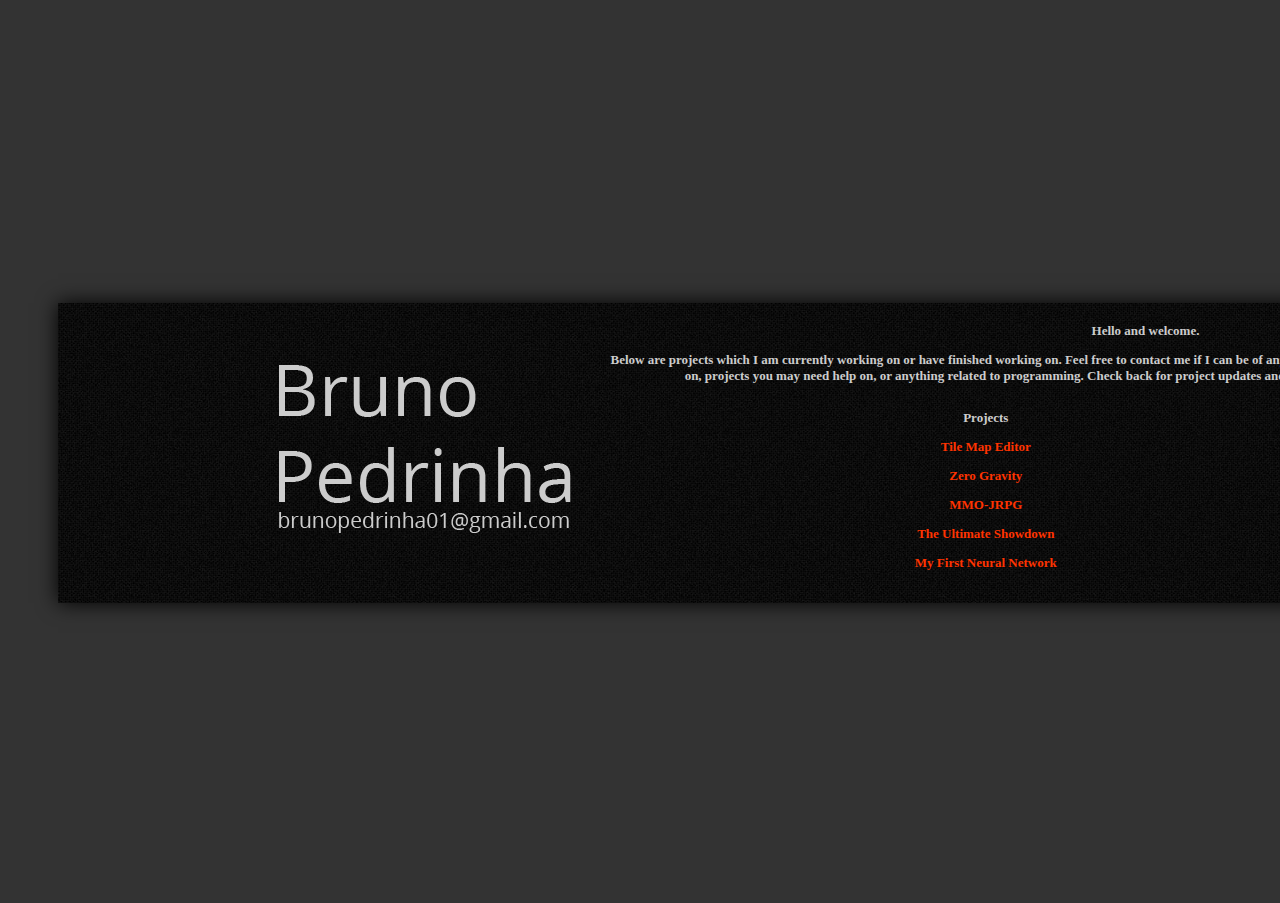
<file: index.html>
<!DOCTYPE html PUBLIC "-//W3C//DTD XHTML 1.0 Transitional//EN" "http://www.w3.org/TR/xhtml1/DTD/xhtml1-transitional.dtd">
<html xmlns="http://www.w3.org/1999/xhtml">
<head>
<meta http-equiv="Content-Type" content="text/html; charset=utf-8" />
<title>Bruno Pedrinha</title>
<link rel="stylesheet" type="text/css" href="mystylesheet.css">




</head>

<body bgcolor="#333333">

<div class = "wrapper">
    <div class = "name_div"> 
    <div class = "content_bg"> 
        <div class = "content">
			
          		 <div class = "list_box">
                <div class = "name_box"></div>
              <p>Hello and welcome. </p>
                    <p>Below are projects which I am currently working on or have finished working on. Feel 																										
                    free to contact me if I can be of any help. I'd love to 
                    <a href="mailto:Brunopedrinha01@gmail.com" class = "test">	talk</a> about job opportunities, 	
                    projects that I've worked on, projects you may need help on, or anything related to programming. Check back for project updates and new project showcases. 
			    You can find my github page <a href = "https://github.com/BrunoPedrinha" class = "test">here</a>
                    </p>
                        
                        <div class="tile_editor_div">
                        
                        <p>
                    
                     	</div>
                        
                 		<div class = "games_list_div">
                            <p>Projects</p>
			    
                            <p><a href = "projects.html#tile_editor" class = "test">Tile Map Editor</a></p>
                            <p><a href = "projects.html#zero_gravity" class = "test">Zero Gravity</a></p>
			    <p><a href = "projects.html#mmo_jrpg" class = "test">MMO-JRPG</a></p>
			    <p><a href = "projects.html#ultimate_showdown" class = "test">The Ultimate Showdown</a></p>
			    <p><a href = "projects.html#neural_net" class = "test">My First Neural Network</a></p>
			    </p>
                            
                         
                 		</div>
        
                    	<div class = "physics_list_div">
                        <p>Physics Simulations</p>
                        <p><a href = "physics.html#buoyancy" class = "test">Buoyancy</a></p>
                        <p><a href = "physics.html#springs" class = "test">Springs</a></p>
                        <p><a href = "physics.html#pool" class = "test">Realistic Collision</a></p>
                        <p><a href = "physics.html#cloth" class = "test">Cloth Simulation</a></p>
                    	</div>
                        
                </div>
            </div>  
            </div>
        </div>
    </div>
</div>
</file>
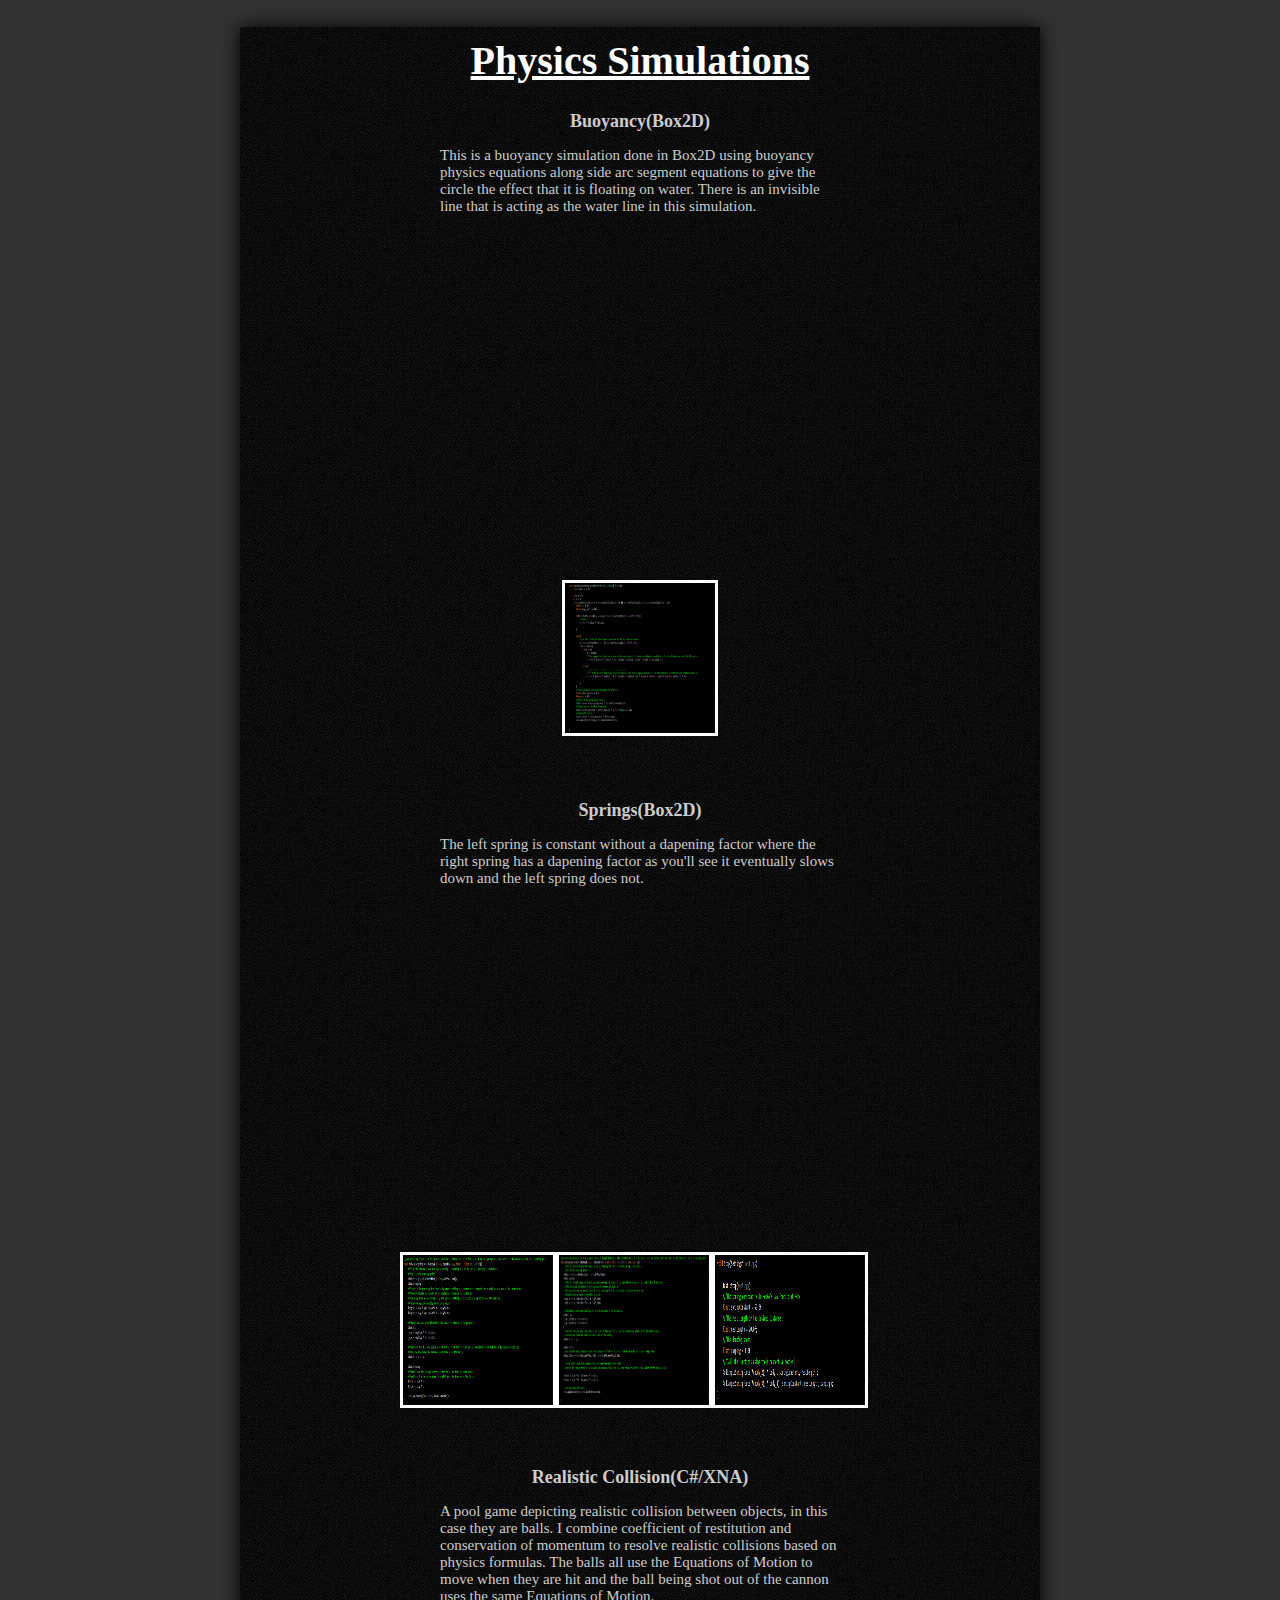
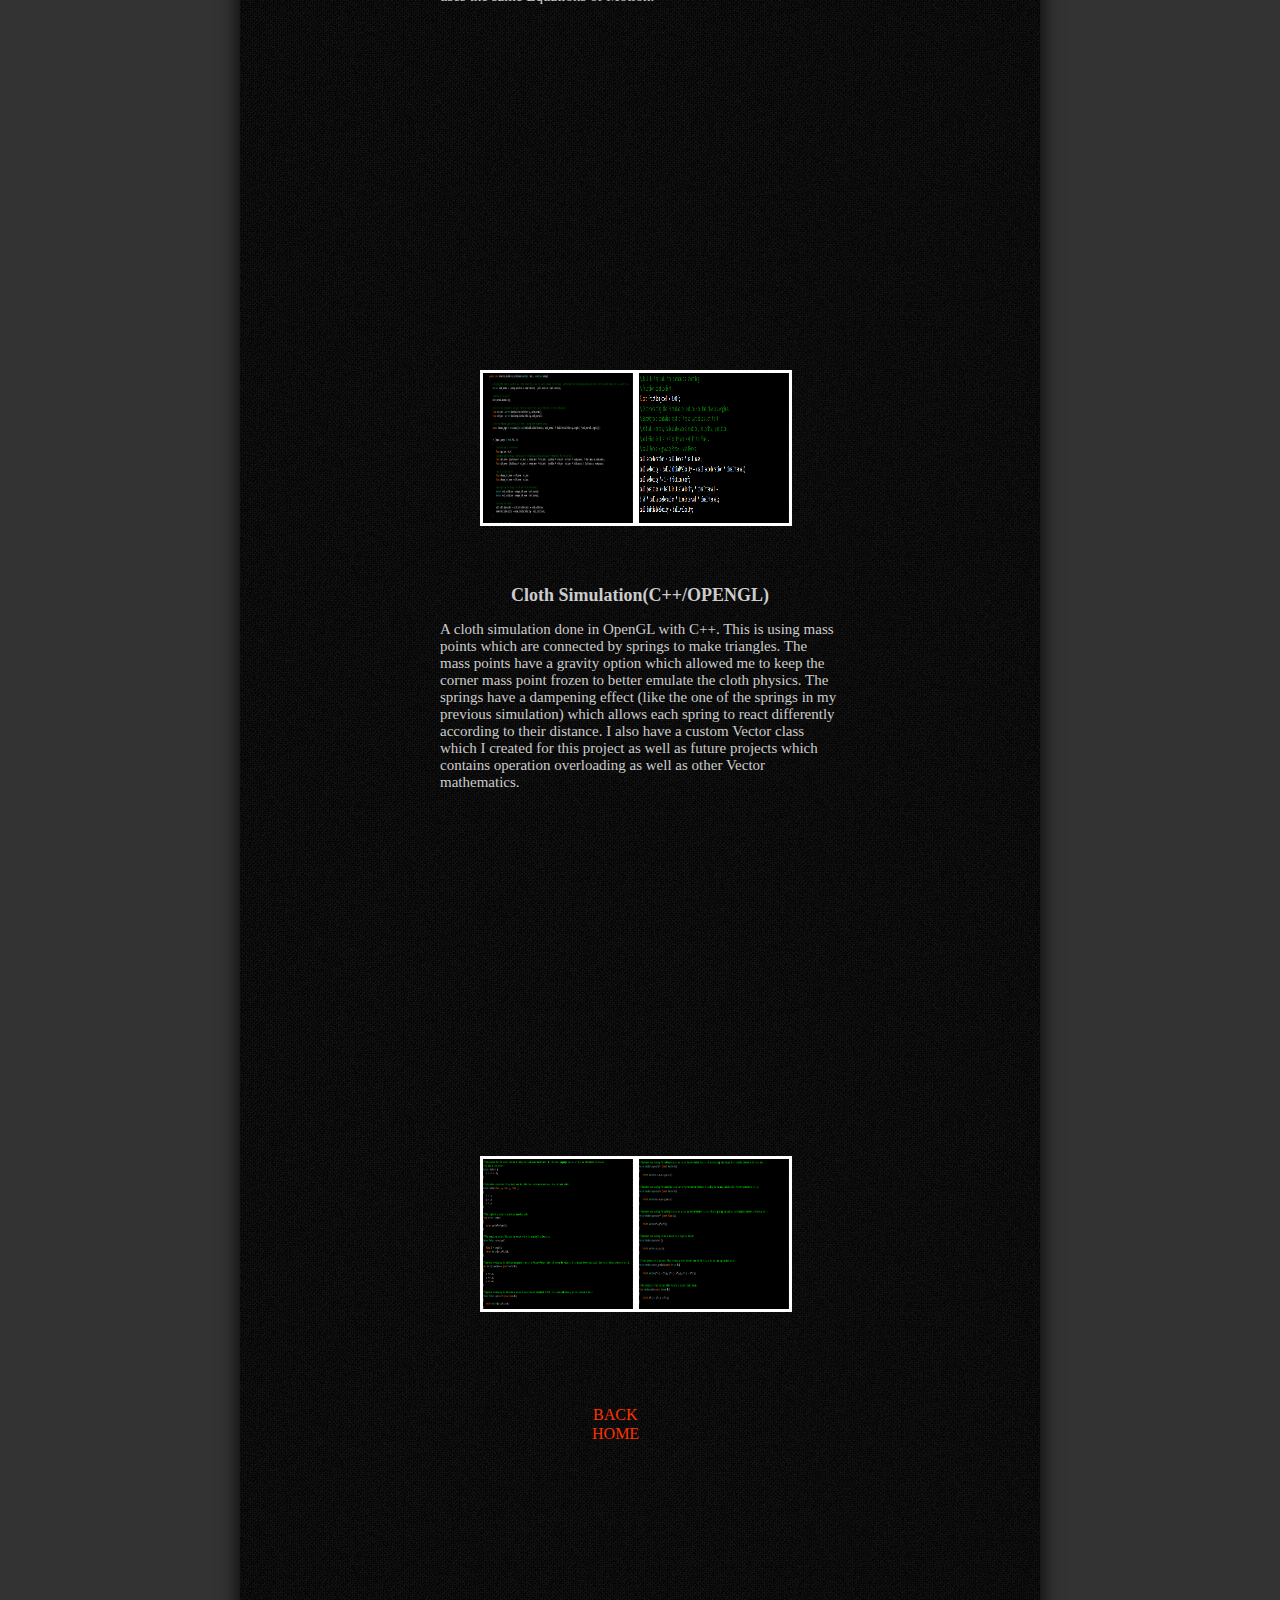
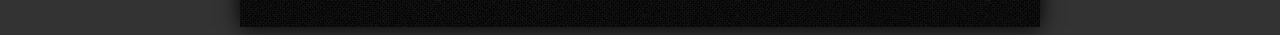
<file: physics.html>
<!DOCTYPE html PUBLIC "-//W3C//DTD XHTML 1.0 Transitional//EN" "http://www.w3.org/TR/xhtml1/DTD/xhtml1-transitional.dtd">
<html xmlns="http://www.w3.org/1999/xhtml">
<head>
<meta http-equiv="Content-Type" content="text/html; charset=utf-8" />
<title>Physics Simulations</title>
<link rel="stylesheet" type="text/css" href="mystylesheet.css">


</head>

<body bgcolor="#333333">


<div class = "projects_wrapper">
	<div class = "section_title">
    	<h1>Physics Simulations</h1>
    </div>
	<div class = "entry_div"><a name = "buoyancy">
    	<h2>Buoyancy(Box2D)</h2>
        <p1>This is a buoyancy simulation done in Box2D using buoyancy physics equations along side arc segment 		
        equations to give the circle the effect that it is floating on water. There is an invisible line that is 
        acting as the water line in this simulation. </p1>
        <iframe width="400" height="315" src="https://www.youtube.com/embed/yIsjt8zZ7JI" frameborder="0" 
       allowfullscreen></iframe
    ></a>    
    </div>
    <div class="bcode">
        <input type = "checkbox" id="zoom" />
        <label for="zoom">
   			<img src="physicscodesnip.PNG" height="150" width="149"/>
        </label>
	</div>
    
    <div class = "empty_div"></div>
    
    
  <div class = "entry_div"><a name = "springs">
    <h2>Springs(Box2D)</h2>
        <p1>The left spring is constant without a dapening factor where the right spring has a dapening factor as 
        you'll see it eventually slows down and the left spring does not. </p1>
       <iframe width="400" height="315" src="https://www.youtube.com/embed/zXQuikctVKY" frameborder="0" allowfullscreen></iframe>
    </a></div>
    <div class = "code_div">
        <div class="spring_code1">
            <input type = "checkbox" id="zoom1" />
            <label for="zoom1">
                <img src="simplespringcode.PNG" height="150" width="149"/>
            </label>
        </div>
        <div class="spring_code2">
            <input type = "checkbox" id="zoom2" />
            <label for="zoom2">
                <img src="dampspringcode.PNG" height="150" width="149"/>
            </label>
        </div>
        
        <div class="spring_code3">
            <input type = "checkbox" id="zoom3" />
            <label for="zoom3">
                <img src="callingspringfunctionscode.PNG" height="150" width="149"/>
            </label>
        </div>
    </div>
    
    <div class = "empty_div"></div>
    <div class = "entry_div"><a name = "pool">
    <h2>Realistic Collision(C#/XNA)</h2>
        <p1>A pool game depicting realistic collision between objects, in this case they are balls. I combine 
        coefficient of restitution and conservation of momentum to resolve realistic collisions based on physics 
        formulas. The balls all use the Equations of Motion to move when they are hit and the ball being shot out of the cannon uses the same Equations of Motion.</p1>
       <iframe width="400" height="315" src="https://www.youtube.com/embed/aA6nL8pRjuk" frameborder="0" allowfullscreen></iframe>
    </a></div>
     <div class = "code_div2">
        <div class="col_code1">
                <input type = "checkbox" id="zoom4" />
                <label for="zoom4">
                    <img src="realisticcollisioncode.PNG" height="150" width="149"/>
                </label>
            </div>
        <div class="col_code2">
            <input type = "checkbox" id="zoom5" />
            <label for="zoom5">
                <img src="lawsofmotioncode.PNG" height="150" width="149"/>
            </label>
        </div>
    </div>
    <div class = "empty_div"></div>
    
    
    <div class = "entry_div"><a name = "cloth">
    <h2>Cloth Simulation(C++/OPENGL)</h2>
        <p1>A cloth simulation done in OpenGL with C++. This is using mass points which are connected by springs to 
        make triangles. The mass points have a gravity option which allowed me to keep the corner mass point frozen to 		better emulate the cloth physics. The springs have a dampening effect (like the one of the springs in my 
        previous simulation) which allows each spring to react differently according to their distance. I also have a 
        custom Vector class which I created for this project as well as future projects which contains operation 
        overloading as well as other Vector mathematics.</p1>
       <iframe width="400" height="315" src="https://www.youtube.com/embed/JujszjWWNwI" frameborder="0" allowfullscreen></iframe>
    </a></div>
    <div class = "code_div2">
        <div class="cloth_code1">
                <input type = "checkbox" id="zoom6" />
                <label for="zoom6">
                    <img src="vectorclasscode1.PNG" height="150" width="149"/>
                </label>
            </div>
        <div class="cloth_code2">
            <input type = "checkbox" id="zoom7" />
            <label for="zoom7">
                <img src="vectorclasscode2.PNG" height="150" width="149"/>
            </label>
        </div>
    </div>
    <div class = "empty_div"></div>
    <div class = "empty_div"></div>
    <div class = "entry_div">
    	<div class = "games_list_div"><a href = "projects.html" class = "test"> BACK 
<div class = "games_list_div"><a href = "index.html" class = "test"> HOME </div></div>
    
    
</div>

</body>
</html>
</file>
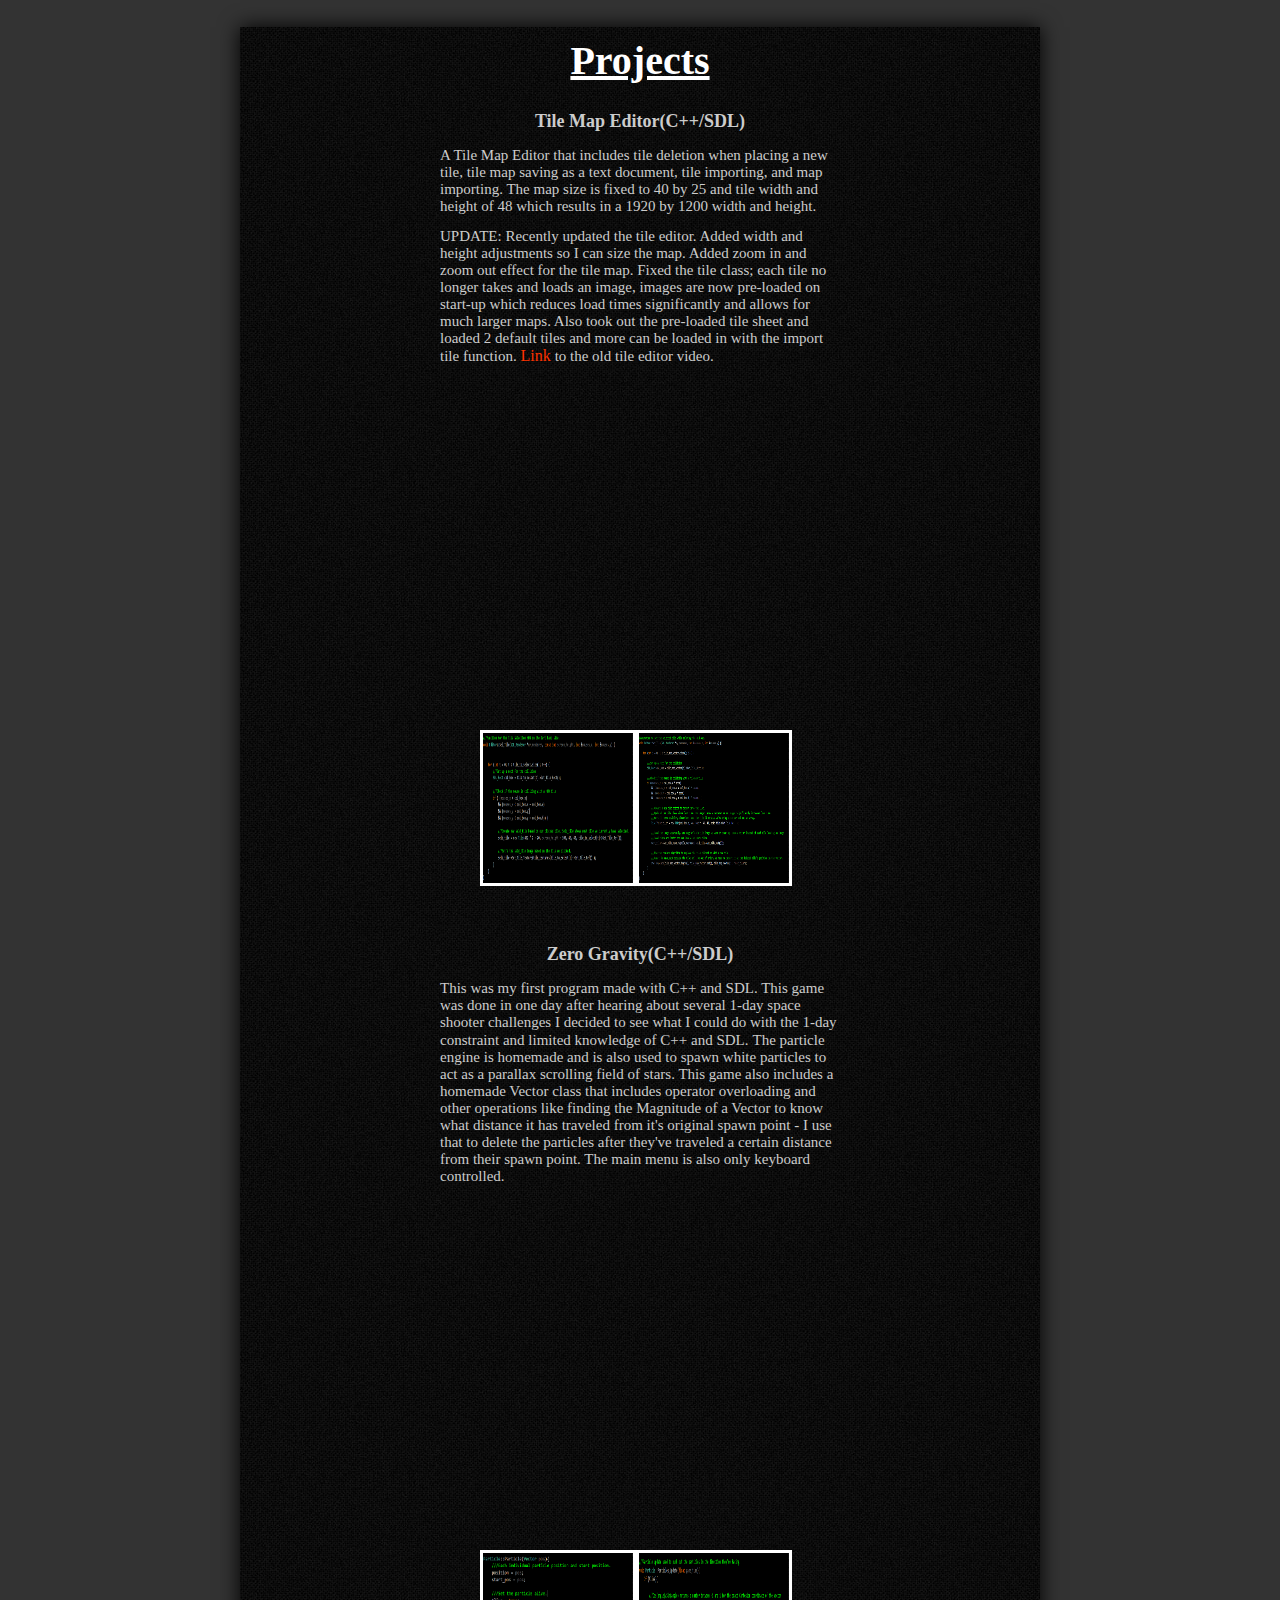
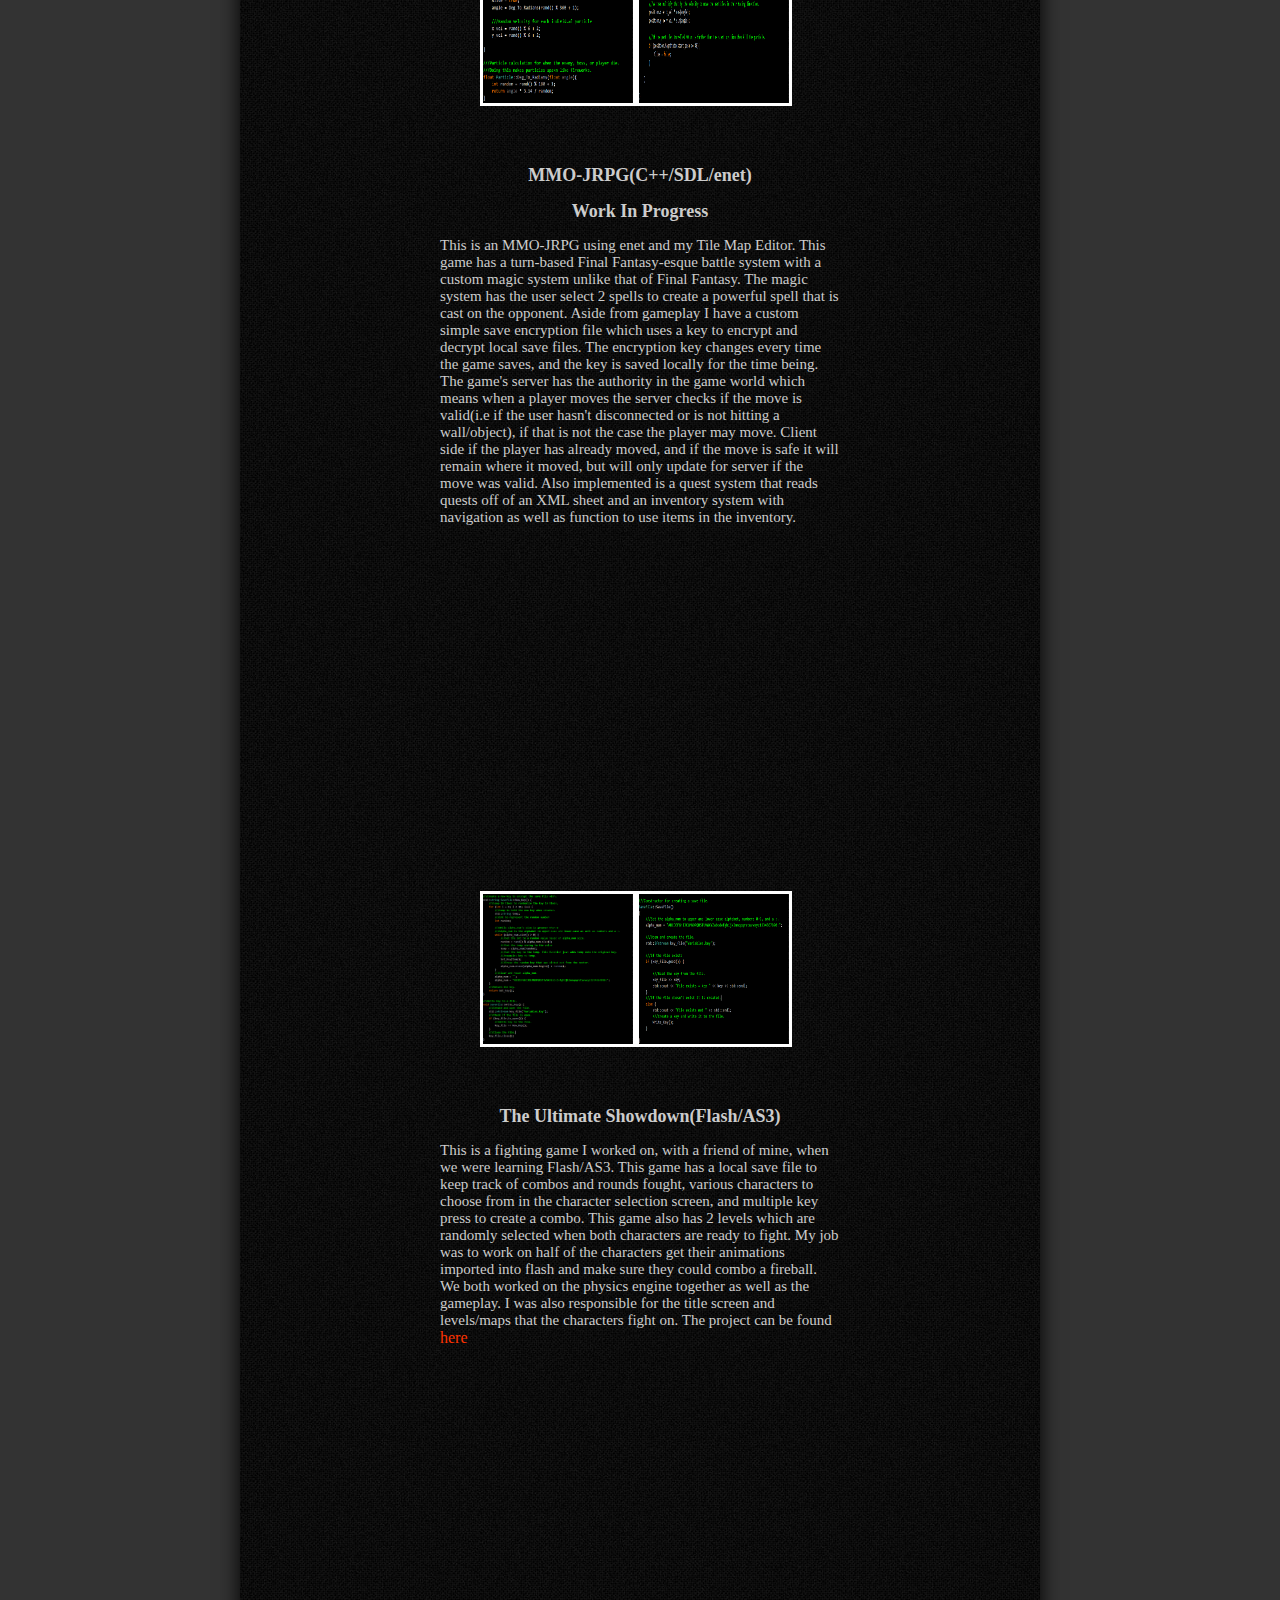
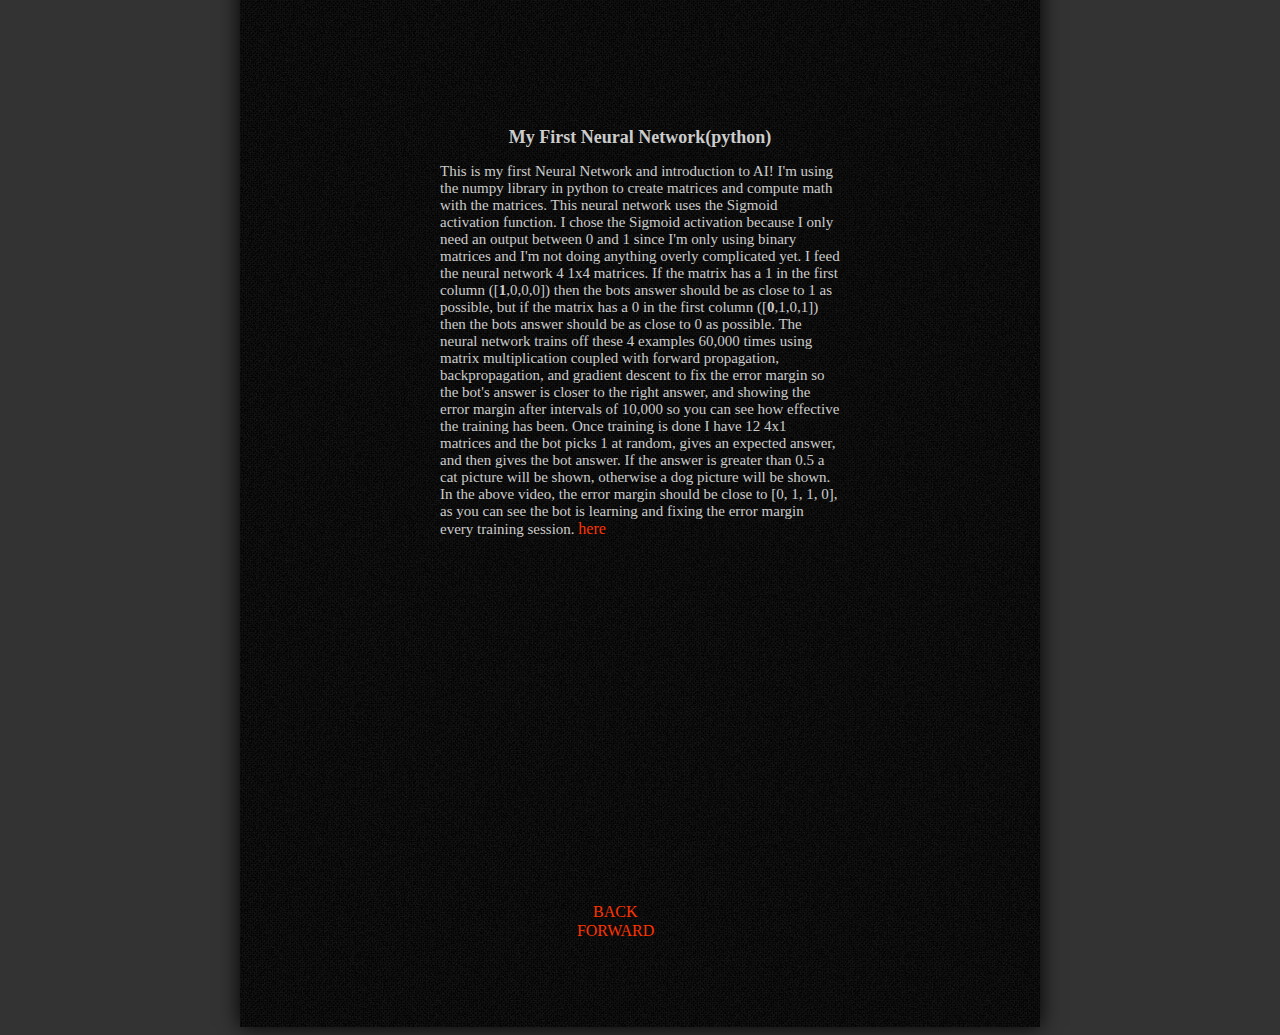
<file: projects.html>
<!DOCTYPE html PUBLIC "-//W3C//DTD XHTML 1.0 Transitional//EN" "http://www.w3.org/TR/xhtml1/DTD/xhtml1-transitional.dtd">
<html xmlns="http://www.w3.org/1999/xhtml">
<head>
<meta http-equiv="Content-Type" content="text/html; charset=utf-8" />
<title>Projects</title>
<link rel="stylesheet" type="text/css" href="mystylesheet.css">


</head>

<body bgcolor="#333333">


<div class = "projects_wrapper2">
	<div class = "section_title">
    	<h1>Projects</h1>
    </div>
    <div class = "entry_div"><a name = "tile_editor">
    	<h2>Tile Map Editor(C++/SDL)</h2>
        <p1>A Tile Map Editor that includes tile deletion when placing a new tile, tile map saving as a text document,	
         tile importing, and map importing. The map size is fixed to 40 by 25 and tile width and height of 48 which 
         results in a 1920 by 1200 width and height.</p1>
         <p></p>
         <p1>UPDATE: Recently updated the tile editor. Added width and height adjustments so I can size the map. Added zoom in and zoom out effect for the tile map. Fixed the tile class; each tile no longer takes and loads an image, images are now pre-loaded on start-up which reduces load times significantly and allows for much larger maps. Also took out the pre-loaded tile sheet and loaded 2 default tiles and more can be loaded in with the import tile function. </p1><a href = "https://www.youtube.com/watch?v=tcP2G3omm7c" class = "test">Link</a> <p1>to the old tile editor video.</p1>
      <iframe width="400" height="315" src="https://www.youtube.com/embed/tEaW1Sa9ogI" frameborder="0" allowfullscreen></iframe>
    <a></div>
     <div class = "code_div2">
        <div class="col_code1">
                <input type = "checkbox" id="zoom8" />
                <label for="zoom8">
                    <img src="tilemapeditorcode1.PNG" height="150" width="149"/>
                </label>
            </div>
        <div class="col_code2">
            <input type = "checkbox" id="zoom9" />
            <label for="zoom9">
                <img src="tilemapeditorcode2.PNG" height="150" width="149"/>
            </label>
        </div>
    </div>
    <div class = "empty_div"></div>
	<div class = "entry_div"><a name = "zero_gravity">
    	<h2>Zero Gravity(C++/SDL)</h2>
        <p1>This was my first program made with C++ and SDL. This game was done in one day after 
        hearing about several 1-day space shooter challenges I decided to see what I could do with the 1-day 
        constraint and limited knowledge of C++ and SDL.</p1>
        <p1>The particle engine is homemade and is also used to spawn white particles to act as a parallax scrolling 		
        field of stars. This game also includes a homemade Vector class that includes operator overloading and other 
        operations like finding the Magnitude of a Vector to know what distance it has traveled from it's original 
        spawn point - I use that to delete the particles after they've traveled a certain distance from their spawn 
        point. The main menu is also only keyboard controlled.</p1>
       <iframe width="400" height="315" src="https://www.youtube.com/embed/F7Mwk7aBWtg" frameborder="0" 
       allowfullscreen></iframe>
    </a></div>
    <div class = "code_div2">
        <div class="col_code1">
                <input type = "checkbox" id="zoom10" />
                <label for="zoom10">
                    <img src="particlecode1.PNG" height="150" width="149"/>
                </label>
            </div>
        <div class="col_code2">
            <input type = "checkbox" id="zoom11" />
            <label for="zoom11">
                <img src="particlecode2.PNG" height="150" width="149"/>
            </label>
        </div>
    </div>
    
    <div class = "empty_div"></div>
    
    <div class = "entry_div"><a name = "mmo_jrpg">
    	<h2>MMO-JRPG(C++/SDL/enet)</h2>
		<h2>Work In Progress</h2>
        <p1>This is an MMO-JRPG using enet and my Tile Map Editor. This game has a turn-based Final Fantasy-esque 
        battle system with a custom magic system unlike that of Final Fantasy. The magic system has the user select 2 	
        spells to create a powerful spell that is cast on the opponent. Aside from gameplay I have a custom simple
        save encryption file which uses a key to encrypt and decrypt local save files. The encryption key changes every time the
        game saves, and the key is saved locally for the time being. The game's server has the authority in the game 
        world which means when a player moves the server checks if the move is valid(i.e if the user hasn't 
        disconnected or is not hitting a wall/object), if that is not the case the player may move. Client side if the player has already moved, and if the move is safe it will remain where it moved, but will only update for server 
        if the move was valid. Also implemented is a quest system that reads quests off of an XML sheet and an 
        inventory system with navigation as well as function to use items in the inventory.</p1>
      <iframe width="400" height="315" src="https://www.youtube.com/embed/2bEdy04QAgs" frameborder="0" allowfullscreen></iframe>
    </a></div>
    
    <div class = "code_div2">
        <div class="col_code1">
                <input type = "checkbox" id="zoom14" />
                <label for="zoom14">
                    <img src="simpleencryptcode.PNG" height="150" width="149"/>
                </label>
            </div>
        <div class="col_code2">
            <input type = "checkbox" id="zoom15" />
            <label for="zoom15">
                <img src="simpleencryptcode1.PNG" height="150" width="149"/>
            </label>
        </div>
    </div>
	
	<div class = "empty_div"></div>
	
	<div class = "entry_div"><a name = "ultimate_showdown">
    	<h2>The Ultimate Showdown(Flash/AS3)</h2>
        <p1>This is a fighting game I worked on, with a friend of mine, when we were learning Flash/AS3. 
		This game has a local save file to keep track of combos and rounds fought, various characters to choose from
		in the character selection screen, and multiple key press to create a combo. This game also has 2 levels which are randomly selected when
		both characters are ready to fight. My job was to work on half of the characters get their animations imported into flash 
		and make sure they could combo a fireball. We both worked on the physics engine together as well as the gameplay. 
		I was also responsible for the title screen and levels/maps that the characters fight on. The project can be found <a href = "https://github.com/BrunoPedrinha/UltimateShowdown/tree/master/The%20Ultimate%20Showdown" class = "test">here</a></p1>
      <iframe width="400" height="315" src="https://www.youtube.com/embed/bkgWC1rvn4o" frameborder="0" allowfullscreen></iframe>
    </a></div>
	
	<div class = "empty_div"></div>
	
	<div class = "entry_div"><a name = "neural_net">
    	<h2>My First Neural Network(python)</h2>
        <p1>This is my first Neural Network and introduction to AI! I'm using the numpy library in python to create matrices and compute math with the matrices. This neural network uses the Sigmoid activation function. I chose the Sigmoid activation because I only need an output between 0 and 1 since I'm only using binary matrices and I'm not doing anything overly complicated yet. I feed the neural network 4 1x4 matrices. If the matrix has a 1 in the first column ([<b>1</b>,0,0,0]) then the bots answer should be as close to 1 as possible, but if the matrix has a 0 in the first column ([<b>0</b>,1,0,1]) then the bots answer should be as close to 0 as possible. The neural network trains off these 4 examples 60,000 times using matrix multiplication coupled with forward propagation, backpropagation, and gradient descent to fix the error margin so the bot's answer is closer to the right answer, and showing the error margin after intervals of 10,000 so you can see how effective the training has been. Once training is done I have 12 4x1 matrices and the bot picks 1 at random, gives an expected answer, and then gives the bot answer. If the answer is greater than 0.5 a cat picture will be shown, otherwise a dog picture will be shown. 

In the above video, the error margin should be close to [0, 1, 1, 0], as you can see the bot is learning and fixing the error margin every training session. <a href = "https://github.com/BrunoPedrinha/DiscordMusicBot" class = "test">here</a></p1>
      <iframe width="400" height="315" src="https://www.youtube.com/embed/m6D6qbzTTok" frameborder="0" allowfullscreen></iframe>
    </a></div>
    <div class = "empty_div"></div>
    <div class = "entry_div">
    	<div class = "games_list_div"><a href = "index.html" class = "test"> BACK 
    	<div class = "games_list_div"><a href = "physics.html" class = "test"> FORWARD </div></div>


</div>

</body>
</html>
</file>
<file: mystylesheet.css>
@charset "utf-8";
/* CSS Document */

body{
	height:100%;
}

.header_div{
	width:100%;
	padding-top: 180px;
	padding-right: 0px;
	padding-bottom: 180px;
	padding-left: 0px;
}

/*.content_div_thing{
	
	background:url(bg1.jpg);
	width:100%;
	height:230px;

}*/

.wrapper{
	width: 100%;
	padding: 0;
	padding-top: 0px;
	padding-right: 0px;
	padding-bottom: 0px;
	padding-left: 0px;
	display: table;
	height: 100%;
	position: absolute;
	top: 3px;
	/*left: 17px;*/
	margin: 0;
	margin-top: 0px;
	margin-right: 0px;
	margin-bottom: 0px;
	margin-left: 0px;


}

.projects_wrapper{
	width:800px;
	height:3200px;
	/*border-style:groove;
	border-color:#60F;*/
	margin: auto;
	background:url(bg1.jpg);
	box-shadow: 0 0 20px #000;
}

.projects_wrapper2{
	width:800px;
	height:4200px;
	/*border-style:groove;
	border-color:#60F;*/
	margin: auto;
	background:url(bg1.jpg);
	box-shadow: 0 0 20px #000;
}

.name_div{
	padding: 0;
    padding-top: 0px;
    padding-right: 0px;
    padding-bottom: 0px;
    padding-left: 0px;
	vertical-align: middle;
	display:table-cell;
	margin: 0;
    margin-top: 0px;
    margin-right: 0px;
    margin-bottom: 0px;
    margin-left: 0px;
	
}

.content{
	
	width:1400px;
	margin: 0 auto;
    margin-top: 0px;
    margin-right: auto;
    margin-bottom: 0px;
    /*margin-left: auto;*/
	color:#FFF;
	text-align:center;
	padding-top:7px;

    /*padding-top: 10px;
    padding-right: 10px;
    padding-bottom: 10px;
    padding-left: 10px;*/
}

.content_bg{
	background:url(bg1.jpg);
	width:1805px;
	height:300px;

	margin-left: 50px;
	box-shadow: 0 0 20px #000;
}

.name_box{
	background:url(nameimg2.png) no-repeat;
	margin-top:20px;
	width:350px;
	height:230px;
	float:left;
	
}

.list_box{
	
	font-family:"Open Sans";
	font-weight:bold;
	font-size:11px;
	float:left;
	text-align:center;
	/*padding:10px;*/
	white-space:normal;
	width:1420px;
}

.tile_editor_div{
	
	float:left;
	text-align:center;
	width:200px;
}

.games_list_div{
	margin:auto;
	float:left;
	padding:0.3px;
	text-align:center;
	width:350px;
}

.physics_list_div{
	margin:auto;
	float:left;
	text-align:center;
	width:350px;


}

.entry_div{
	/*border-style:outset;
	border-color:#FF0;
	height:300px;*/
	width:400px;
	margin:auto;
}
h1{
	text-align:center;
	font-family:"Open Sans";
	font-weight:bold;
	font-size:40px;
	color:#FFFFFF;
	padding-top: 10px;
	text-decoration:underline;
}

h2{
	text-align:center;
	font-family:"Open Sans";
	font-size:18px;
	color:#CCCCCC;
}

p{
	text-align:center;
	font-family:"Open Sans";
	
	font-size:13px;
	color:#CCCCCC;	
}

p1{
	text-align:center;
	font-family:"Open Sans";
	font-size:15px;
	color:#CCCCCC;
}

span{
	color:#FF0099;	
}

a.test{
	color:#F30;
	text-decoration:none;	
}

input[type=checkbox]{
	display:none;
}


.bcode{
	margin-left:auto;
	margin-right:auto;
	margin-top:50px;
	width:150px;
	height:150px;
	border-style:solid;
	border-color:#FFFFFF;
}

.bcode img{
	transition:transform 0.25s ease;
	cursor:zoom-in;
	/*opacity:0.5;*/
}


input[type=checkbox]:checked~label>img{
	transform:scale(10, 6);
	cursor:zoom-out;
}

.empty_div{
	height:50px;
}

.code_div{
	/*border-style:outset;
	border-color:#FF0;
	height:300px;*/

	width:600px;
	height:150px;

	margin-left:20%;
	
	margin-top:50px;
}

.code_div2{
	/*border-style:outset;
	border-color:#FF0;
	height:300px;*/
	width:600px;
	height:150px;
	margin-left:30%;
	
	margin-top:50px;
}

.spring_code1{
	/*margin-left:150px;
	margin-right:150px;
	margin-top:50px;*/
	width:150px;
	height:150px;
	border-style:solid;
	border-color:#FFFFFF;
	float:left;	
}
.spring_code2{
	/*margin-left:170px;
	margin-right:170px;
	margin-top:50px;*/
	width:150px;
	height:150px;
	border-style:solid;
	border-color:#FFFFFF;	
	float:left;
}
.spring_code3{
	/*margin-left:190px;
	margin-right:190px;
	margin-top:50px;*/
	width:150px;
	height:150px;
	border-style:solid;
	border-color:#FFFFFF;
	float:left;	
}

.spring_code1 img{
	transition:transform 0.25s ease;
	cursor:zoom-in;
	/*opacity:0.5;*/
}

.spring_code2 img{
	transition:transform 0.25s ease;
	cursor:zoom-in;
	/*opacity:0.5;*/
}

.spring_code3 img{
	transition:transform 0.25s ease;
	cursor:zoom-in;
	/*opacity:0.5;*/
}


.col_code1{
	width:150px;
	height:150px;
	border-style:solid;
	border-color:#FFFFFF;
	float:left;	
}

.col_code2{
	width:150px;
	height:150px;
	border-style:solid;
	border-color:#FFFFFF;
	float:left;	
}

.col_code1 img{
	transition:transform 0.25s ease;
	cursor:zoom-in;
	/*opacity:0.5;*/
}

.col_code2 img{
	transition:transform 0.25s ease;
	cursor:zoom-in;
	/*opacity:0.5;*/
}

.cloth_code1{
	width:150px;
	height:150px;
	border-style:solid;
	border-color:#FFFFFF;
	float:left;	
}

.cloth_code2{
	width:150px;
	height:150px;
	border-style:solid;
	border-color:#FFFFFF;
	float:left;	
}

.cloth_code1 img{
	transition:transform 0.25s ease;
	cursor:zoom-in;
	/*opacity:0.5;*/
}

.cloth_code2 img{
	transition:transform 0.25s ease;
	cursor:zoom-in;
	/*opacity:0.5;*/
}
</file>
